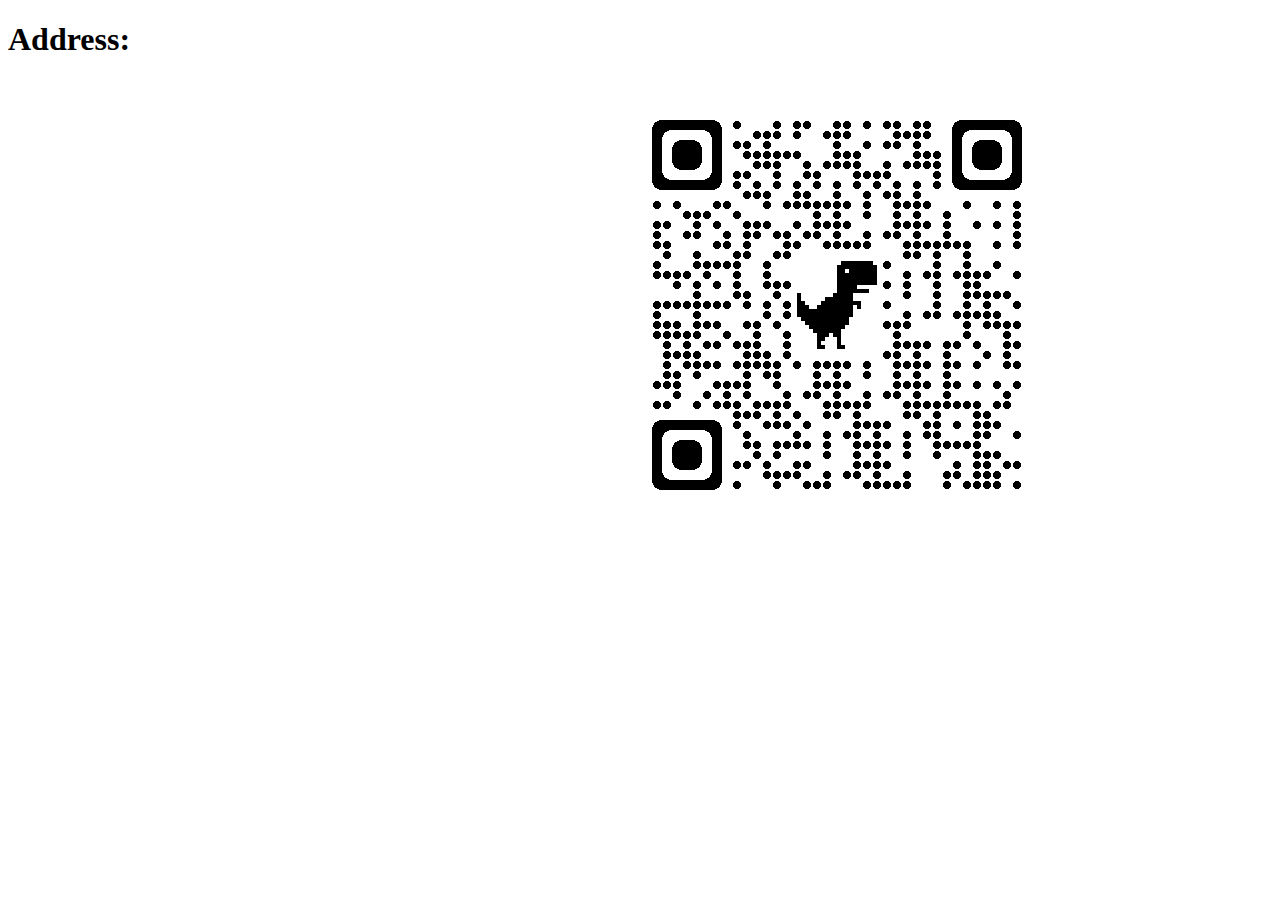
<file: location.html>
<!DOCTYPE html>
<html lang="en">

<head>
    <meta charset="UTF-8">
    <meta http-equiv="X-UA-Compatible" content="IE=edge">
    <meta name="viewport" content="width=device-width, initial-scale=1.0">
    <title>Location</title>

</head>

<body>

 <h1>Address: </h1> 
    <iframe
        src="https://www.google.com/maps/embed?pb=!1m18!1m12!1m3!1d3783.7817397456693!2d74.12941378637383!3d18.49354304732879!2m3!1f0!2f0!3f0!3m2!1i1024!2i768!4f13.1!3m3!1m2!1s0x3bc2e0b05ecca7c9%3A0x94424caca10b95ec!2sUruli%20Kanchan%20Grampanchayat%20Office!5e0!3m2!1sen!2sin!4v1659882027105!5m2!1sen!2sin"
        width="600" height="450" style="border:0;" allowfullscreen="" loading="lazy"
        referrerpolicy="no-referrer-when-downgrade"></iframe>

    <img src="location_qrcode.png" alt="QR code to @vastrani Location">
</body>

</html>
</file>
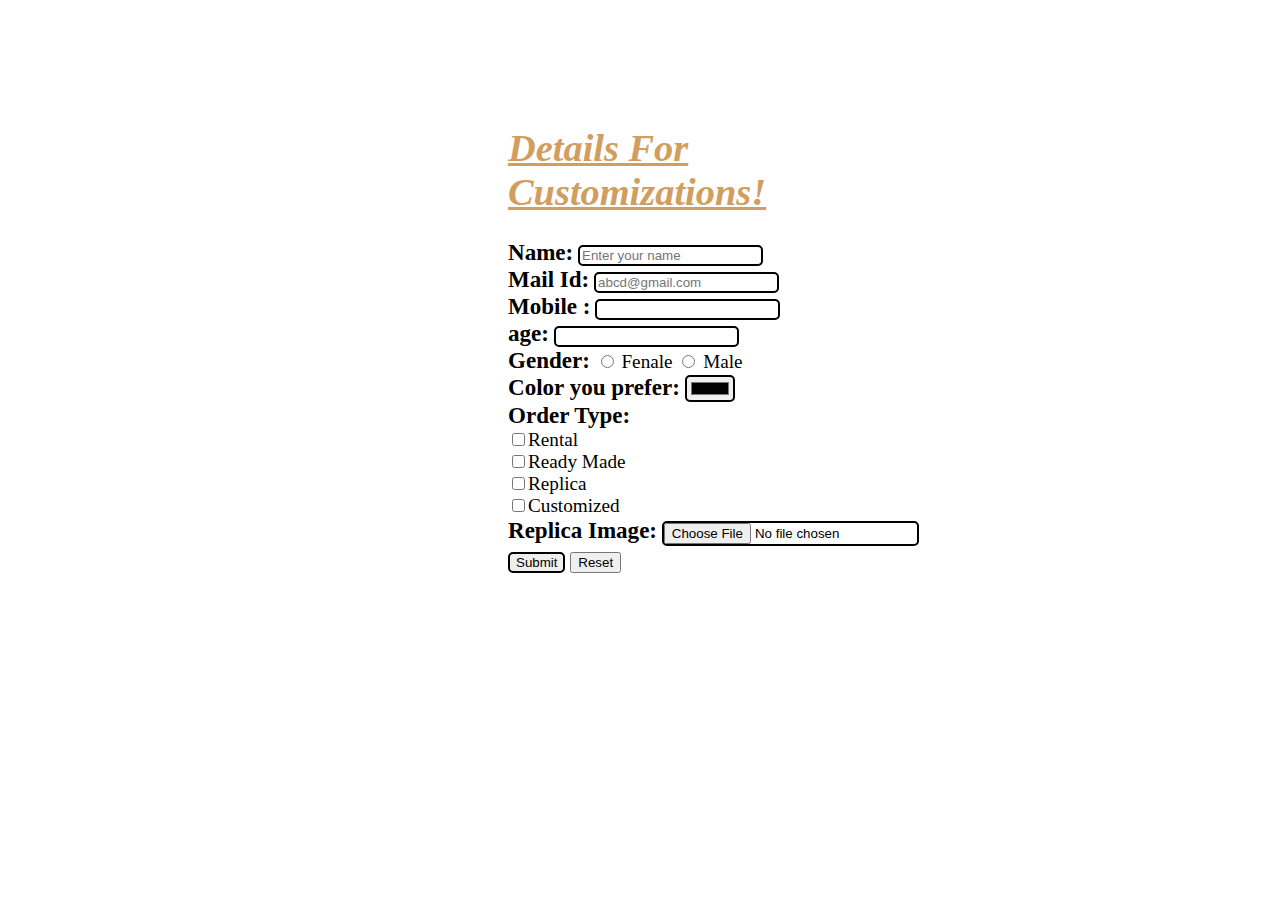
<file: orderform.html>
<!DOCTYPE html>
<html lang="en">
<head>
    <meta charset="UTF-8">
    <meta http-equiv="X-UA-Compatible" content="IE=edge">
    <meta name="viewport" content="width=device-width, initial-scale=1.0">
    <title>forms</title>
    <!-- <link rel="stylesheet" href="orderform.css"> -->
    <link rel="apple-touch-icon" sizes="180x180" href="faviconv/apple-touch-icon.png">
    <link rel="icon" type="image/png" sizes="32x32" href="faviconv/favicon-32x32.png">
    <link rel="icon" type="image/png" sizes="194x194" href="faviconv/favicon-194x194.png">
    <link rel="icon" type="image/png" sizes="192x192" href="faviconv/android-chrome-192x192.png">
    <link rel="icon" type="image/png" sizes="16x16" href="faviconv/favicon-16x16.png">
    <link rel="manifest" href="faviconv/site.webmanifest">
    <link rel="mask-icon" href="faviconv/safari-pinned-tab.svg" color="#5bbad5">
    <meta name="msapplication-TileColor" content="#da532c">
    <meta name="theme-color" content="#f7f2f3">
    <style>
        form {
            color: black;
            font-size: larger;
            padding: 50px 20px 20px 200px;
            margin: 50px 300px 0px 300px;
        }

        label {
            color:black;
            font-size: larger;
            font-weight: 600;
        }

        input {
            border: 2px solid black;
            border-color: black;
            border-radius: 5px;
        }

        body {
            background-image: url(https://media.istockphoto.com/photos/fashion-designer-is-adjusting-the-wedding-dress-picture-id1047561290?k=20&m=1047561290&s=612x612&w=0&h=k3O4-a9lirkiJlZQzcdxarJjubs-nRCvy78rQ3jze70=);
            /* background-image: url(https://wallpaperaccess.com/full/2149517.jpg); */
            background-repeat: no-repeat;
            background-size:cover;
        }

        .a{
            background-color:black;
            font-size: large;
        }

        h1 {
            color: rgb(209, 158, 96);
            text-transform: capitalize;
            text-decoration-line: underline;
            font-style: italic;
        }
    </style>
</head>
<body>
    <form action="PlaceOrder.html" autocomplete="off">

        <h1>Details for customizations!</h1>

        <label for="n1">Name:</label>
        <input type="text" Name id="n1" placeholder="Enter your name"><br>

        <label for="mail">Mail Id:</label>
        <input type="email" Mail Id: id="mail" placeholder="abcd@gmail.com"><br>
        <label for="con"> Mobile :</label>
        <input type="text" Mobile no: id="con"><br>

        <label for="age" >age:</label>
        <input type="number" Age: id="age"> <br>
        
        <label for="gen">Gender: </label>
        <input type="radio" id="gen"> Fenale
        <input type="radio" id="gen"> Male<br>
        
        <label for="color">Color you prefer:</label>
        <input type="color" id="color"><br>
        
        <label for="ordertype"> Order Type:</label><br>
        <input type="checkbox" id="ordertype">Rental <br>
        <input type="checkbox" id="ordertype">Ready Made <br>
        <input type="checkbox" id="ordertype">Replica <br>
        <input type="checkbox" id="ordertype">Customized <br>

        <label for="replicaImg"> Replica Image:</label>
        <input type="file" id="replicaImg"><br>
        
        <label for="Submit"></label>
        <input type="submit" id="submit">

        <button type="reset">Reset</button>
<!-- 
        <label for="reset"></label>
        <input type="reset" id="reset"> -->

    </form>
</body>
</html>
</file>
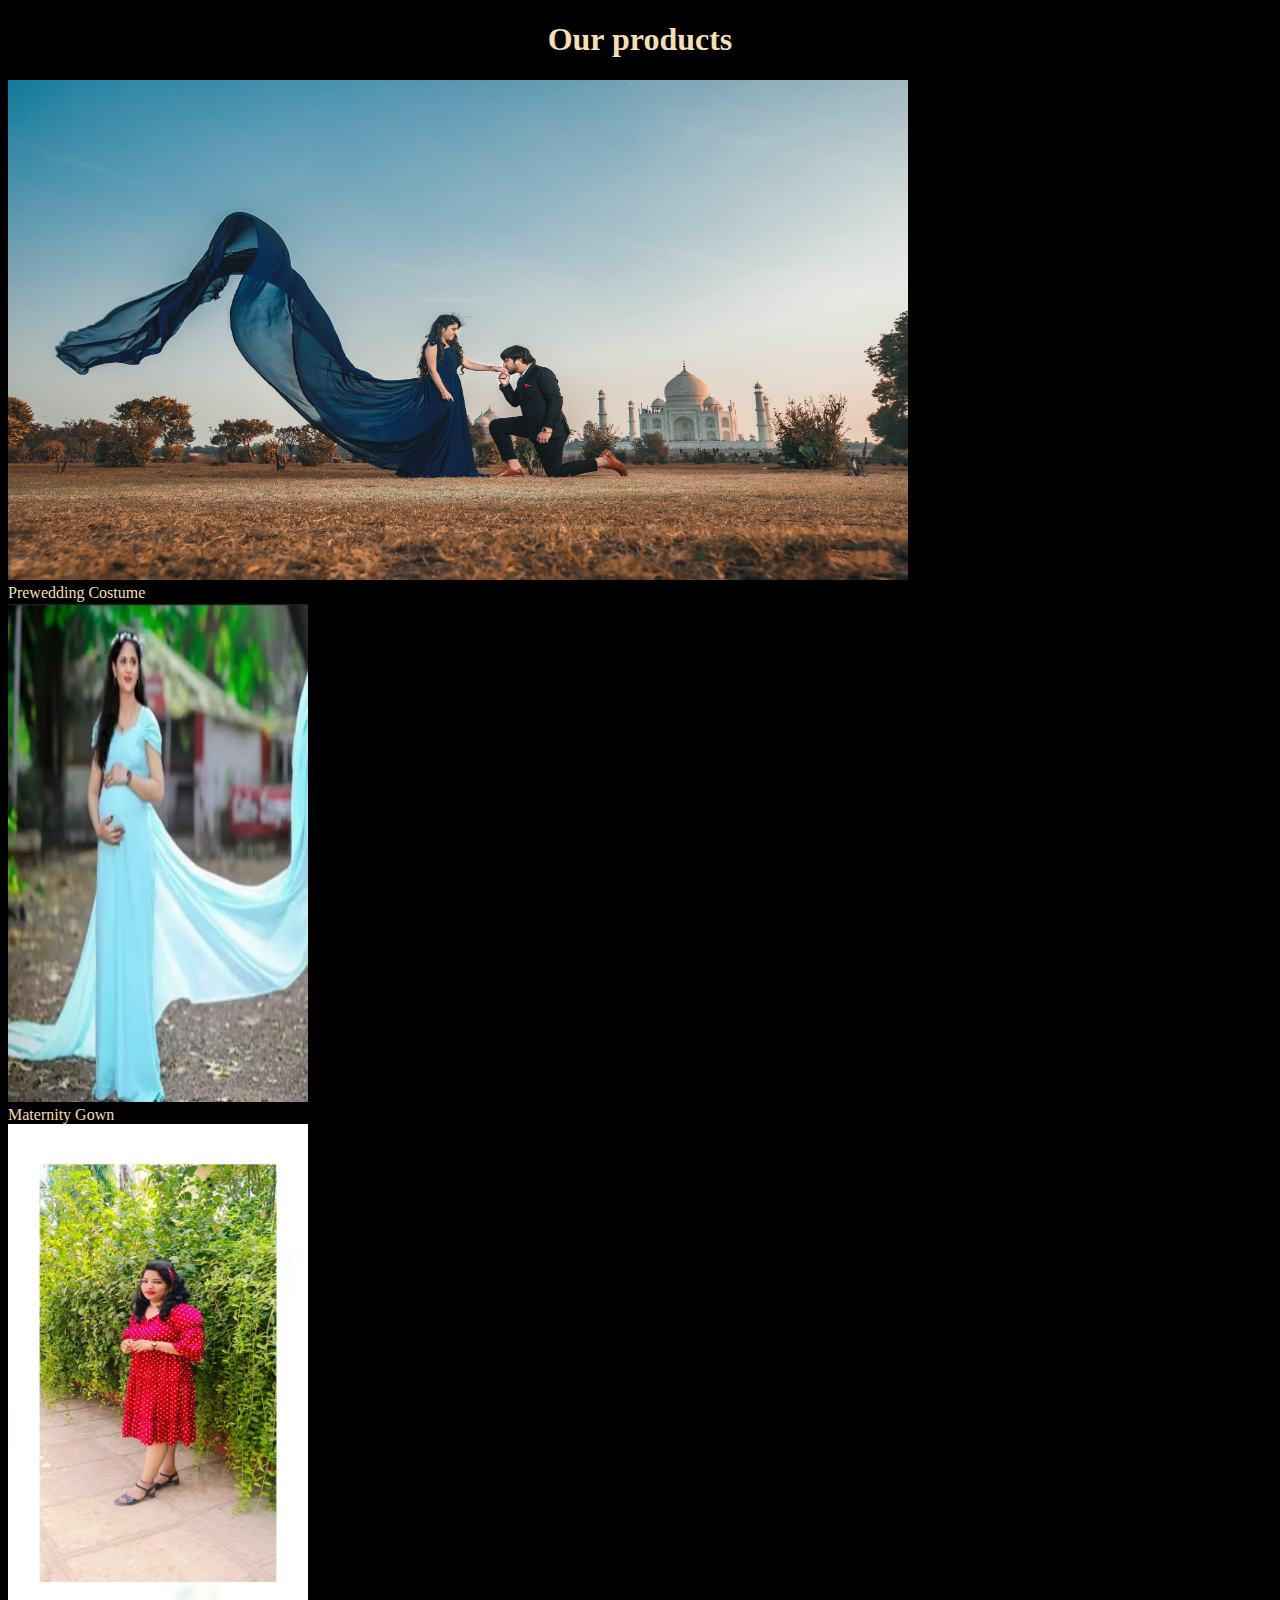
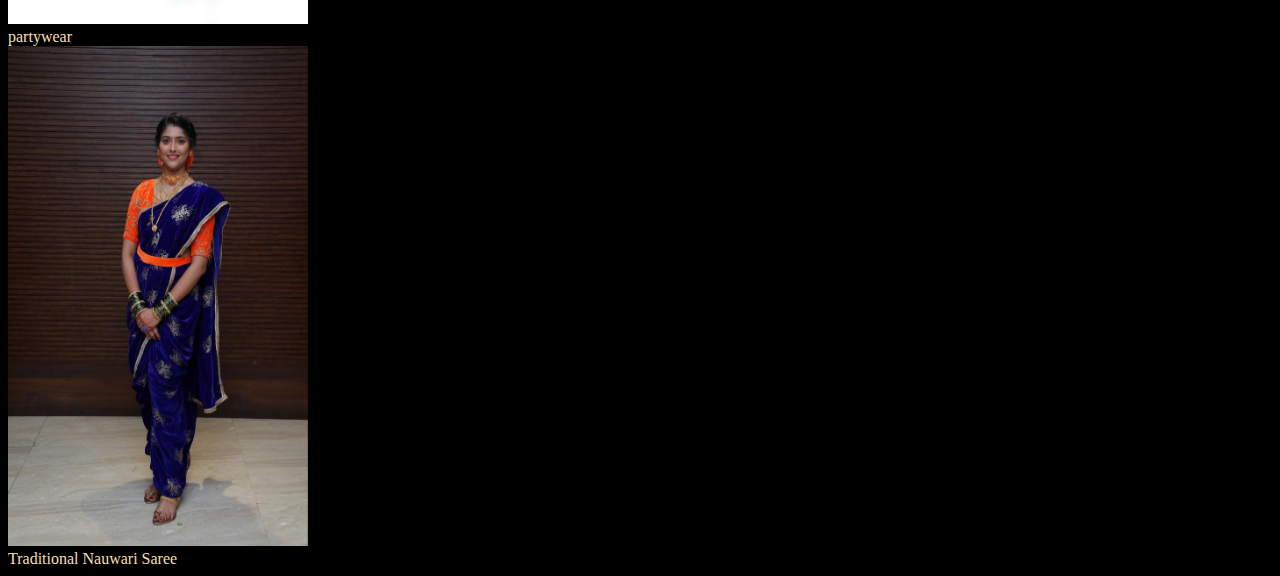
<file: ourproducts.html>
<!DOCTYPE html>
<html lang="en">
<head>
    <meta charset="UTF-8">
    <meta http-equiv="X-UA-Compatible" content="IE=edge">
    <meta name="viewport" content="width=device-width, initial-scale=1.0">
    <title>Our products</title>
    <link rel="stylesheet" href="stylevv.css">

    <link rel="apple-touch-icon" sizes="180x180" href="faviconv/apple-touch-icon.png">
    <link rel="icon" type="image/png" sizes="32x32" href="faviconv/favicon-32x32.png">
    <link rel="icon" type="image/png" sizes="194x194" href="faviconv/favicon-194x194.png">
    <link rel="icon" type="image/png" sizes="192x192" href="faviconv/android-chrome-192x192.png">
    <link rel="icon" type="image/png" sizes="16x16" href="faviconv/favicon-16x16.png">
    <link rel="manifest" href="faviconv/site.webmanifest">
    <link rel="mask-icon" href="faviconv/safari-pinned-tab.svg" color="#5bbad5">
    <meta name="msapplication-TileColor" content="#da532c">
    <meta name="theme-color" content="#f7f2f3">
    <style>
        body{
            /* background-image: url(prewedding.jpg); */
            background-color: black;
            background-position: center;
            background-repeat: no-repeat;
            background-size: cover;
            color: wheat;
        }
       
    </style>
</head>
<body>    
    <h1>Our products</h1>
     <div class="DressTypes">
        <a target="_blank" href="prewedding.jpg" >
         <img src="prewedding.jpg" alt="preweddingwear" height="500px" width="900px">
        </a>
      <div class="descr"> Prewedding Costume</div>
    </div>
    <div class="DressTypes">  
     <a target="_blank" href="maternity1.jpg" >
            <img src="maternity1.jpg" alt="Maternity gown" height="500px" width="300px">
        </a>    
        <div class="descr"> Maternity Gown</div></div>

        <div class="DressTypes">    
        <a href="partywear.jpg">
            <img src="partywear.jpg" alt="partywear" height="500px" width="300px">
        </a>        
        <div class="descr"> partywear</div></div>

        <div class="DressTypes">
        <a target="_blank" href="blue91.jpg" >
            <img src="blue91.jpg" alt="Traditional Maharashtrian wear" height="500px" width="300px">
           </a>
           <div class="descr"> Traditional Nauwari Saree</div>
        </div>
        <!-- <img src="partywear.jpg" alt="partywear">
        <img src="sparclered.jpg" alt="">
        <img src="blacklehenga.jpg" alt="">
        <img src="blue91.jpg" alt=""></div>> -->
     </div>
</body>
</html>
</file>
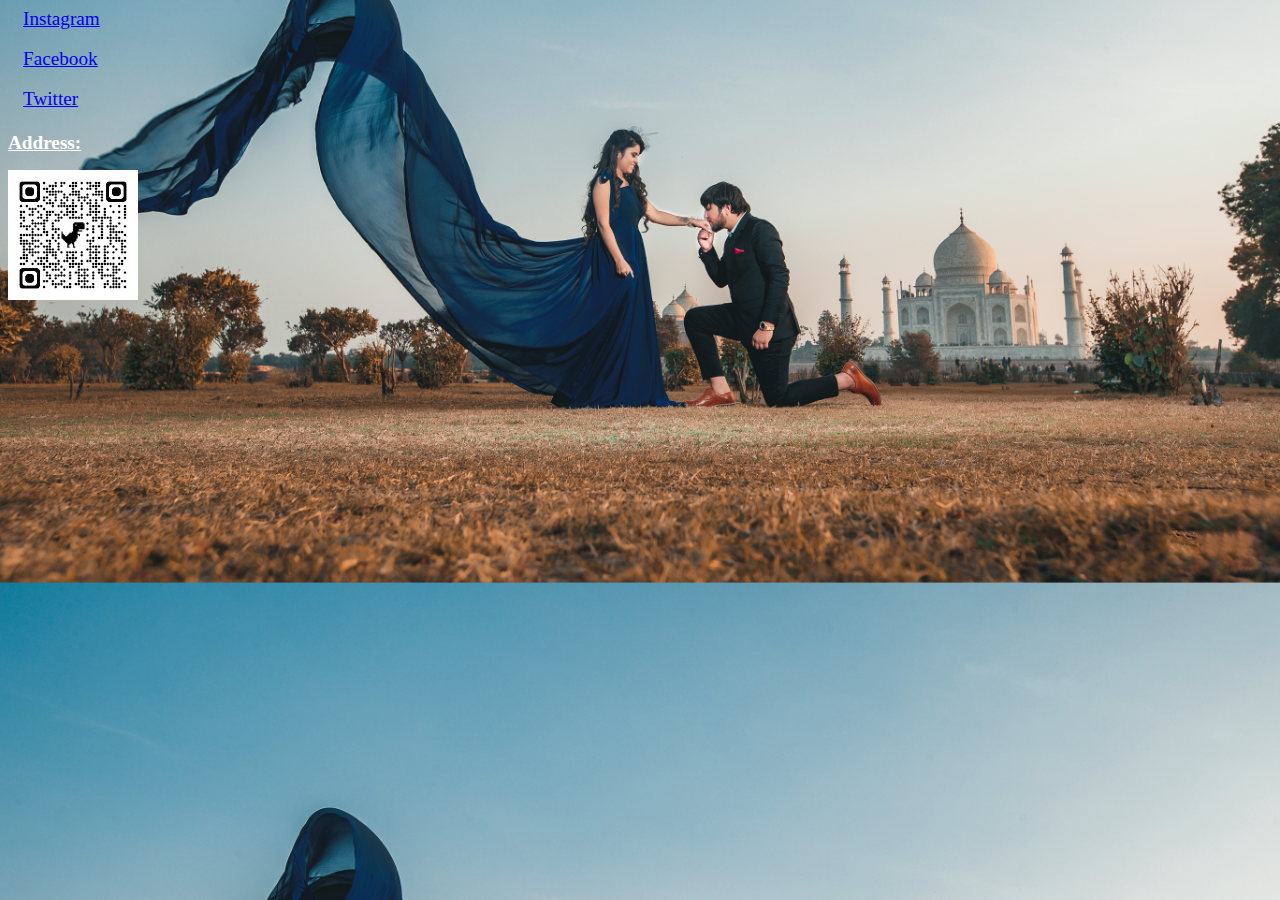
<file: vcontact.html>
<!DOCTYPE html>
<html lang="en">

<head>
    <meta charset="UTF-8">
    <meta http-equiv="X-UA-Compatible" content="IE=edge">
    <meta name="viewport" content="width=device-width, initial-scale=1.0">
    <title>Contact us</title>
    <link rel="apple-touch-icon" sizes="180x180" href="faviconv/apple-touch-icon.png">
    <link rel="icon" type="image/png" sizes="32x32" href="faviconv/favicon-32x32.png">
    <link rel="icon" type="image/png" sizes="194x194" href="faviconv/favicon-194x194.png">
    <link rel="icon" type="image/png" sizes="192x192" href="faviconv/android-chrome-192x192.png">
    <link rel="icon" type="image/png" sizes="16x16" href="faviconv/favicon-16x16.png">
    <link rel="manifest" href="faviconv/site.webmanifest">
    <link rel="mask-icon" href="faviconv/safari-pinned-tab.svg" color="#5bbad5">
    <meta name="msapplication-TileColor" content="#da532c">
    <meta name="theme-color" content="#f7f2f3">
    <style>
        body {
            /* background-image: url(https://wallpaperaccess.com/full/2149517.jpg); */
           background-image: url(prewedding.jpg);
            background-size: cover;
            background-position:0px
        }

        ul {
            list-style-type: square;
            background-color: burlywood;
            margin: 0%;
            padding: 10%;
            overflow: hidden;
        }

        li {
            float: left;
          
        }

        li a {
            text-decoration-style: solid;
            padding: 15px;
            font-family: cursive;
            font-size: larger;
        }
        img {
            height: 130px;
            width: 130px;
            
        }

        h2 {
            font-size: larger;
            color: white;
            text-decoration: underline;
        }
    </style>
</head>

<body>
    <li>
        <a href="http://instagram.com/vastrani_?igshid=YmMyMTA2M2Y="> Instagram</a><br><br>
        <a href="http://instagram.com/vastrani_?igshid=YmMyMTA2M2Y="> Facebook</a><br><br>
        <a href="http://instagram.com/vastrani_?igshid=YmMyMTA2M2Y="> Twitter</a><br>
    </li><br><br><br><br><br><br>
    <h2>Address:</h2>
    <img src="location_qrcode.png" alt="Location">
    <!-- <iframe src="https://www.google.com/maps/embed?pb=!1m18!1m12!1m3!1d3783.7817397456693!2d74.12941378637383!3d18.49354304732879!2m3!1f0!2f0!3f0!3m2!1i1024!2i768!4f13.1!3m3!1m2!1s0x3bc2e0b05ecca7c9%3A0x94424caca10b95ec!2sUruli%20Kanchan%20Grampanchayat%20Office!5e0!3m2!1sen!2sin!4v1659882027105!5m2!1sen!2sin"
        width="600" height="450" style="border:0;" allowfullscreen="" loading="lazy" referrerpolicy="no-referrer-when-downgrade">
    </iframe> -->
</body>
</html>
</file>
<file: orderform.css>
body{
    font-family: cursive;
    font-size: medium;
    padding: 25x;
    background-color: burlywood;
    background-image: url(https://i.pinimg.com/originals/ba/cf/e1/bacfe1cfd577ad13403c28799fd14898.jpg);
    background-repeat:repeat;
    background-position: cover;
    }
form{
    height:fit-content;
    width: fit-content;
    align-content: center;
    color:aqua;
    padding: 30px;
    margin: 5px;
    border: 20px white;
    border-radius: 40px;    
    cursor: pointer;
} 
.placeOrder{
    font-family: 50px;
    font-weight: 500px;
    align-content: center;
}
</file>
<file: stylevv.css>
h1{
    text-align: center;
}
div .dresstypes{
    margin: 8px;
    border: 2px groove black;
    width: 200px;
}
div .dresstypes:hover{
    border: 2px solid aqua;
}
div.discr{
    padding: 10px;
    text-align: center;
    font-style: italic;
}
</file>
